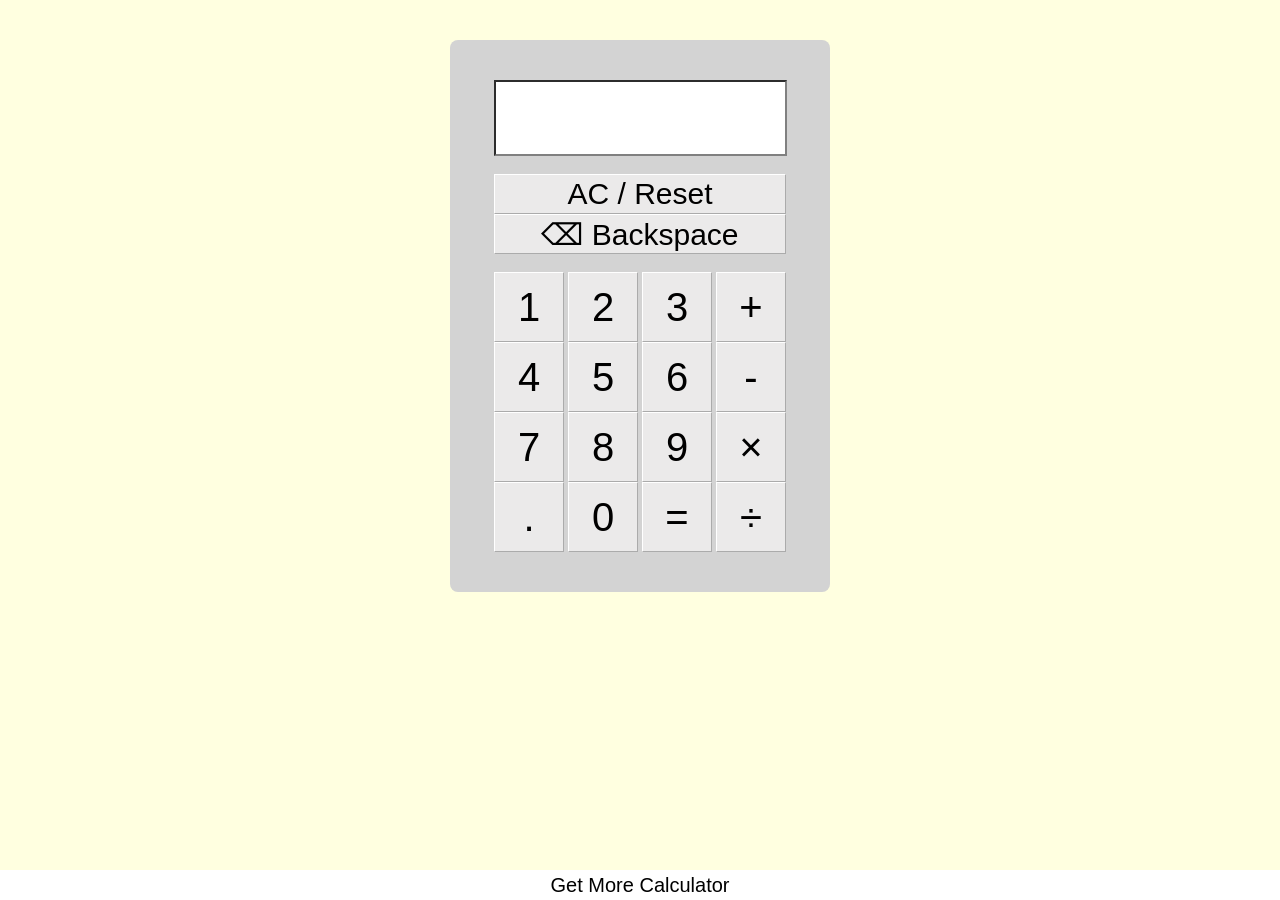
<file: index.html>
<!DOCTYPE html>
<html>
  <head>
    <title>Loading</title>
  </head>
  <body>
    <noscript>
      <h1 style="color:red;font-family:arial">
        This app need javascript to run, Turn on Javascript to run the website and have better experience, 
        if you don't trust me, click Ctrl + U or go to <a style="color:red" href="https://github.com/RichardLiuCode/calculator">HTTPS://Github.com/RichardLiuCode/calculator</a> to view the source code.
      <hr><img src="https://candid.technology/wp-content/uploads/2020/01/Edge-SitePermissions-Javascript-ss1-768x331.jpg" style="width:400px;height:100px">
      </h1>
    </noscript>
    <h1 style="font-family:Arial">
      Loading...
    </h1>
    <script src="url.js"></script>
  </body>
</html>
</file>
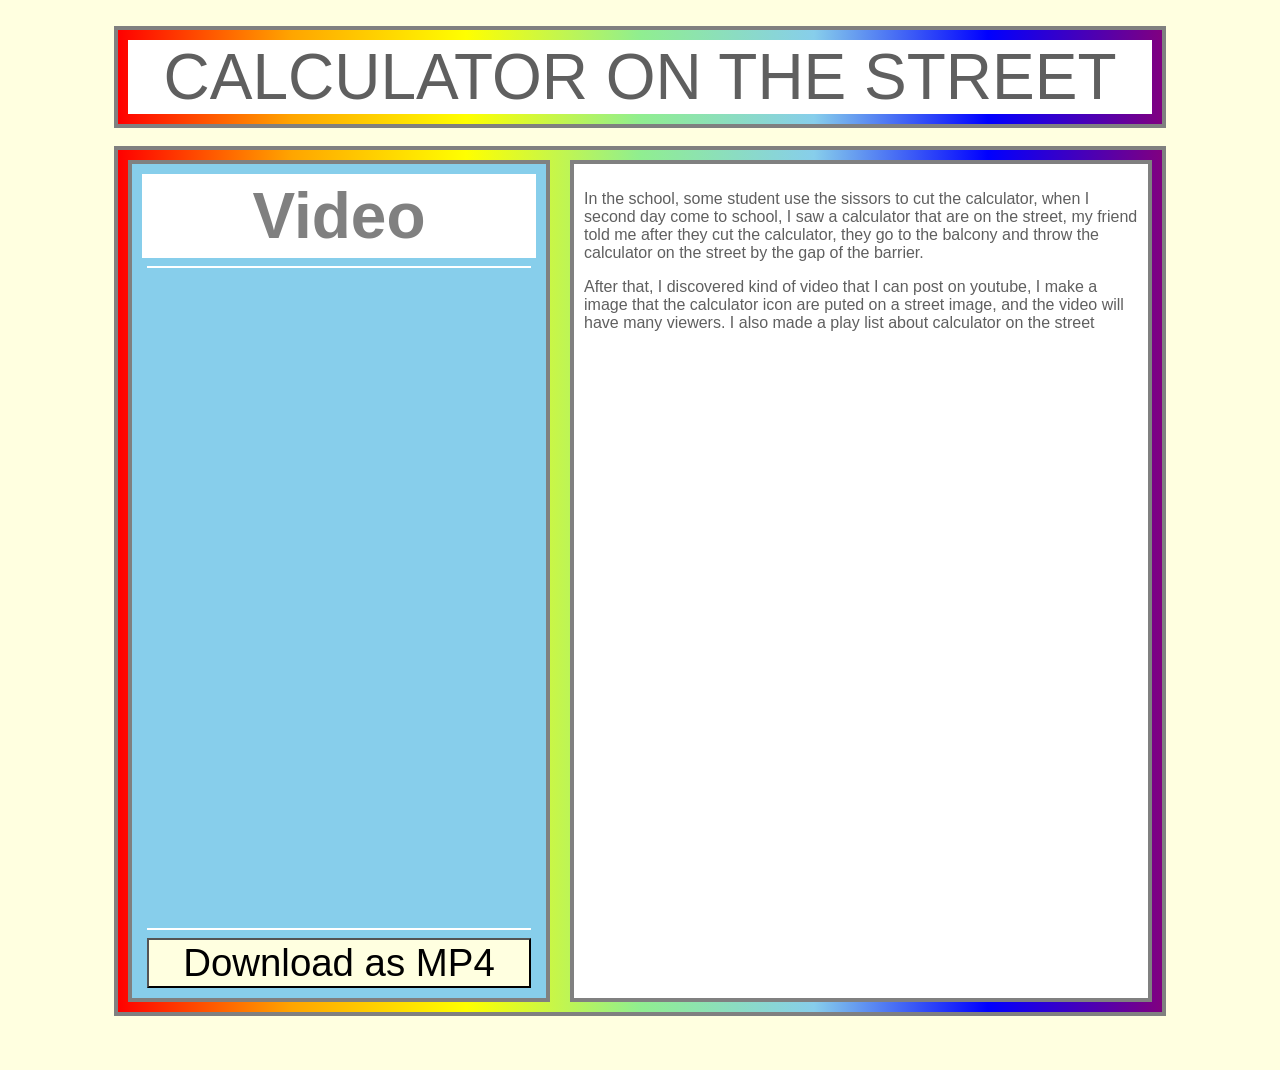
<file: calculatoronthestreet/index.html>
<!DOCTYPE html>
<html>

<head>
    <title>Calculator on the street</title>
    <link rel="stylesheet" href="calculator on the street.css">
    <link rel="icon" href="logo.png" />

</head>

<body>
    <div class="Top"></div>
    <div class="title">
        <div class="titleContent">
            <a style="text-decoration: none;color:rgb(95,95,95);" target="_blank"
                href="https://richardliucode.github.io/calculator">CALCULATOR</a> ON THE STREET
        </div>
    </div>


    <br>

    <div class="title" style="display:flex;gap:0">
        <div class="box" style="margin-right:20px;">
            <h1 id="videoTITLE">Video</h1>

            <hr style="width:30vw;">

            <iframe src="https://www.youtube.com/embed/5_MFj0_ytxU"
                title="Calculator on the street #meme#calculatorOnTheStreet" frameborder="0"
                allow="accelerometer; autoplay; clipboard-write; encrypted-media; gyroscope; picture-in-picture; web-share"
                referrerpolicy="strict-origin-when-cross-origin" allowfullscreen>Calculator On the Street Video</iframe>
            <hr style="width:30vw;">
            <a href="Calculator on the street.mp4" download="Calculator On The Street Video (Download).mp4">
                <button>Download as MP4</button>
            </a>

        </div>
        <div class="box" id="detailContent" style="width:170vw;text-align:left">
            <p>In the school, some student use the sissors to cut the calculator, when I second day come to school, I
                saw a calculator that are on the street, my friend told me after they cut the calculator, they go to the
                balcony and throw the calculator on the street by the gap of the barrier.</p>
            <p>After that, I discovered kind of video that I can post on youtube, I make a image that the calculator
                icon are puted on a street image, and the video will have many viewers. I also made a play list about
                calculator on the street</p>
        </div>
    </div>
    <br>
    <br>
    <br>
    <script src="https://richardliucode.github.io/richardcode/RichardJS/footer.js"></script>

</body>
</body>

</html>
</file>
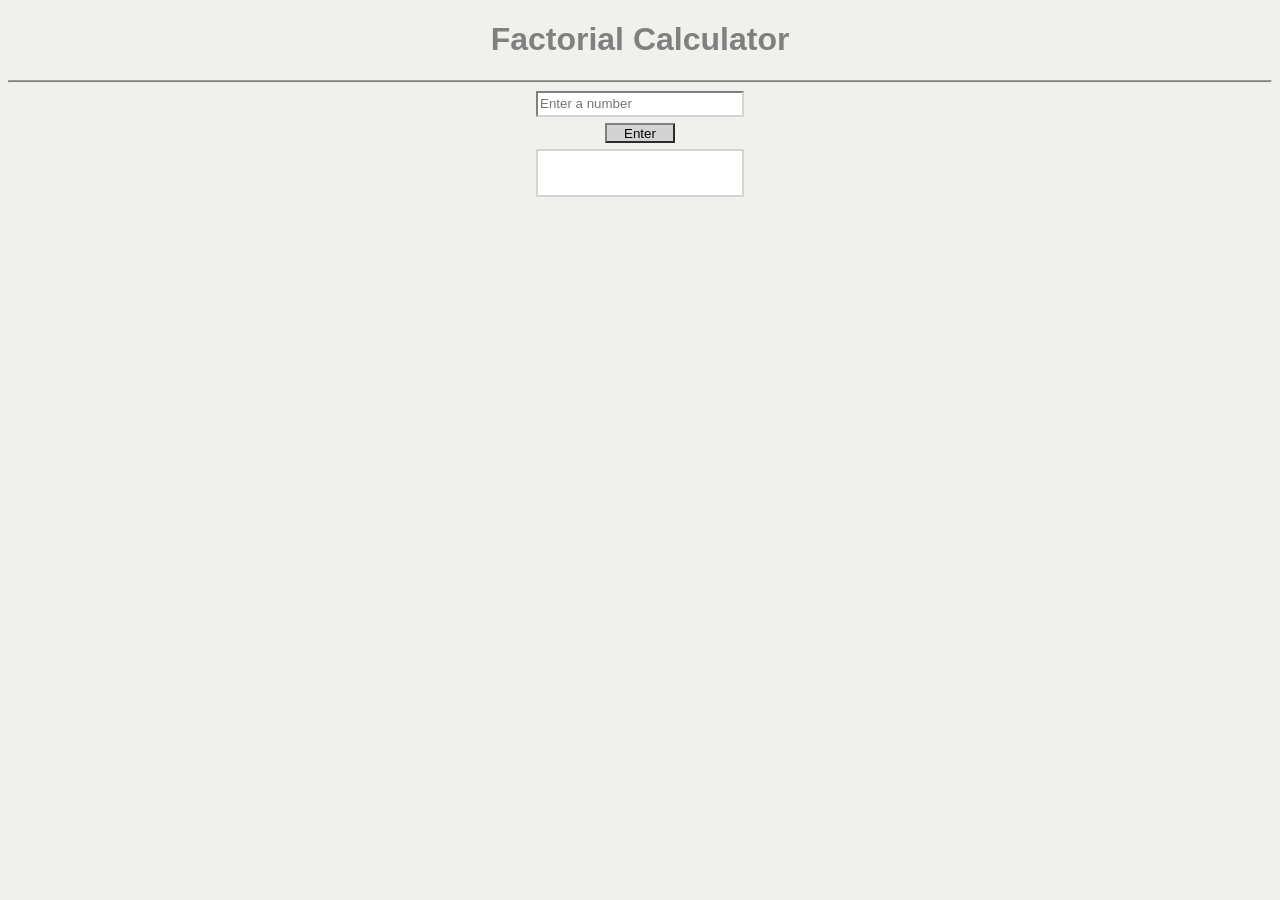
<file: FactorialCalculator/index.html>
<!DOCTYPE html>
<html>
  <head>
    <link rel="stylesheet" href="https://richardliucode.github.io/calculator/RestCalculator.css" />
    <link
      rel="icon"
      href="https://purepng.com/public/uploads/large/purepng.com-calculator-iconsymbolsiconsapple-iosiosios-8-iconsios-8-721522596017qe0p7.png"
    />
    <title>Factorial Calculator</title>
  </head>
  <body>
    <h1>
      Factorial Calculator
    </h1>
    <hr>
    <input id="input" type="number" placeholder="Enter a number" />
    <br>
  <button id="enter">Enter</button
  ><br />
  <textarea readonly id="output"></textarea>
  <script src="factorialCalculator.js"></script>
  <script src="https://richardliucode.github.io/richardcode/RichardJS/footer.js"></script>
  </body>
  
</html>
</file>
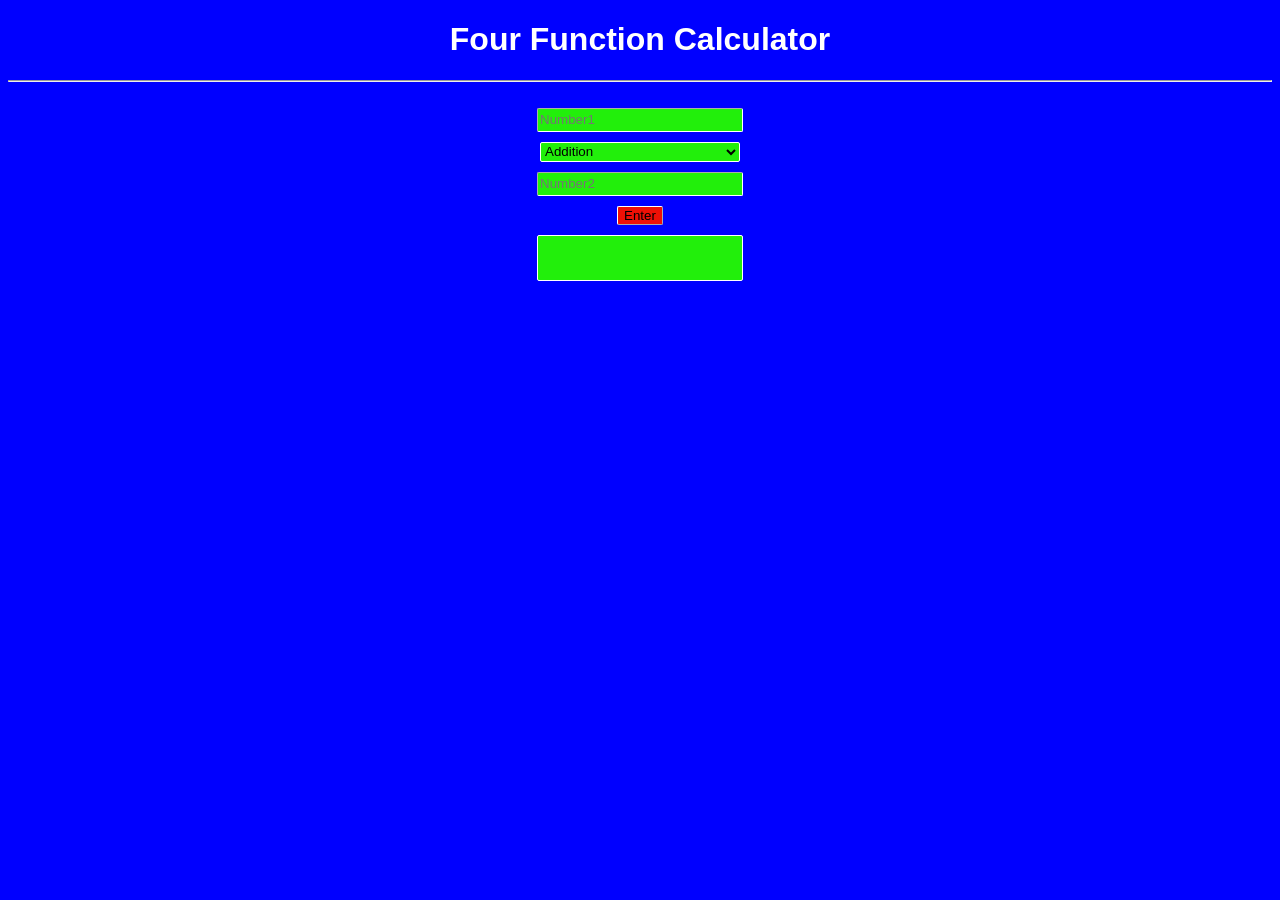
<file: FourFunctionCalculator/index.html>
<!DOCTYPE html>
<html>
  <head>
    <link rel="stylesheet" href="fourFunctionCalculator.css" />
    <link
      rel="icon"
      href="https://purepng.com/public/uploads/large/purepng.com-calculator-iconsymbolsiconsapple-iosiosios-8-iconsios-8-721522596017qe0p7.png"
    />
    <title>4 function calculator</title>
  </head>
  <body>
    
    <h1 id="title">Four Function Calculator</h1>
    <hr />
    <br />
    <input id="number1" type="number" placeholder="Number1" />
    <br />
    <select id="dropdown">
      <option value="+">Addition</option>
      <option value="-">Subtraction</option>
      <option value="*">Multiplication</option>
      <option value="/">Dividion</option>
    </select>
    <br />
    <input id="number2" type="number" placeholder="Number2"/>
    <br />
    <button id="go">Enter</button>
    <br />
    <textarea readonly id="output"> </textarea>
    <script src="fourfunction.js"></script>
    <script src="https://richardliucode.github.io/richardcode/RichardJS/footer.js"></script>
  </body>
</html>
</file>
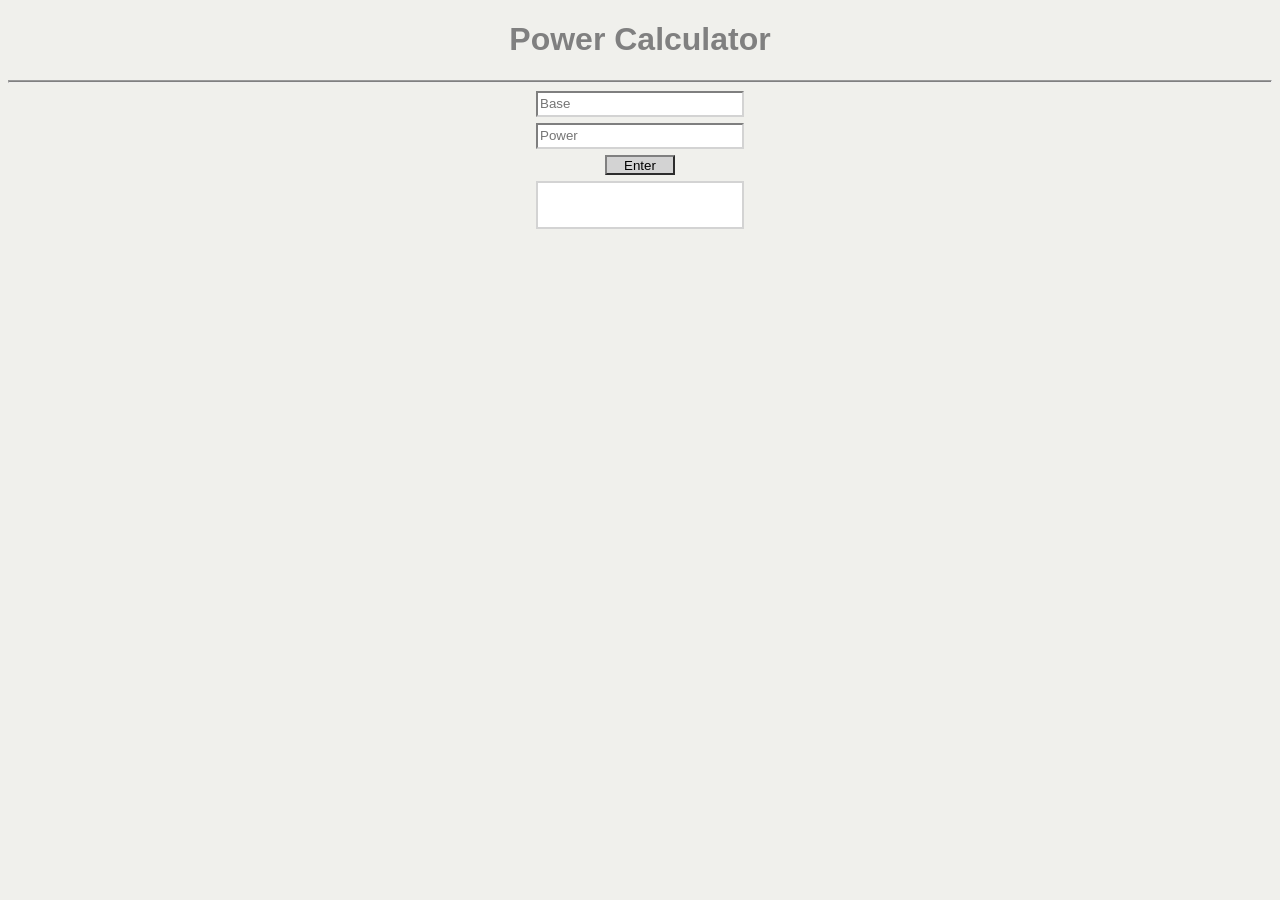
<file: PowerCalculator/index.html>
<!DOCTYPE html>
<html>
  <head>
    <link rel="stylesheet" href="powerCalculator.css" />
    <link
      rel="icon"
      href="https://purepng.com/public/uploads/large/purepng.com-calculator-iconsymbolsiconsapple-iosiosios-8-iconsios-8-721522596017qe0p7.png"
    />
    <title>Power Calculator</title>
  </head>
  <body>
    
    <h1>Power Calculator</h1>
    <hr />
    <input id="base" placeholder="Base" />
    <br />
    <input id="power" placeholder="Power" />
    <br />
    <button id="enter">Enter</button>
    <br />
    <textarea id="output" readonly></textarea>
    <script src="powerCalculator.js"></script>
    <script src="https://richardliucode.github.io/richardcode/RichardJS/footer.js"></script>
  </body>
</html>
</file>
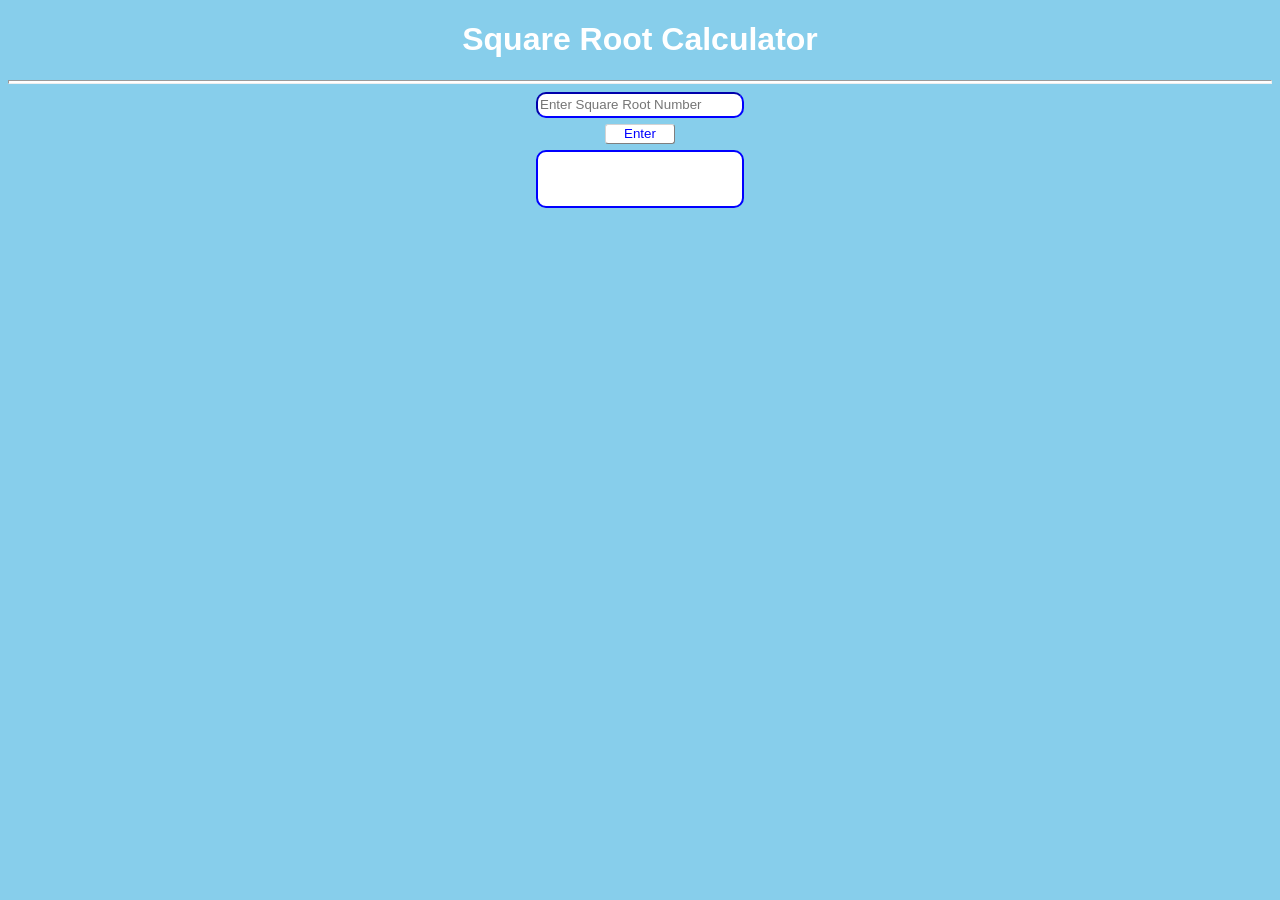
<file: SquareRootCalculator/index.html>
<!DOCTYPE html>
<html>

<head>
  <link rel="icon"
    href="https://purepng.com/public/uploads/large/purepng.com-calculator-iconsymbolsiconsapple-iosiosios-8-iconsios-8-721522596017qe0p7.png">
  <link rel="stylesheet" href="squareRootCalculator.css">
  <title>Square Root Calculator</title>
</head>

<body>

  <h1>Square Root Calculator</h1>
  <hr />
  <input id="input" placeholder="Enter Square Root Number" type="number" />
  <br />
  <button id="enter">Enter</button>
  <br />
  <textarea readonly id="output"></textarea>
  <script src="squareRootCalculator.js"></script>
  <script src="https://richardliucode.github.io/richardcode/RichardJS/footer.js"></script>

</body>

</html>
</file>
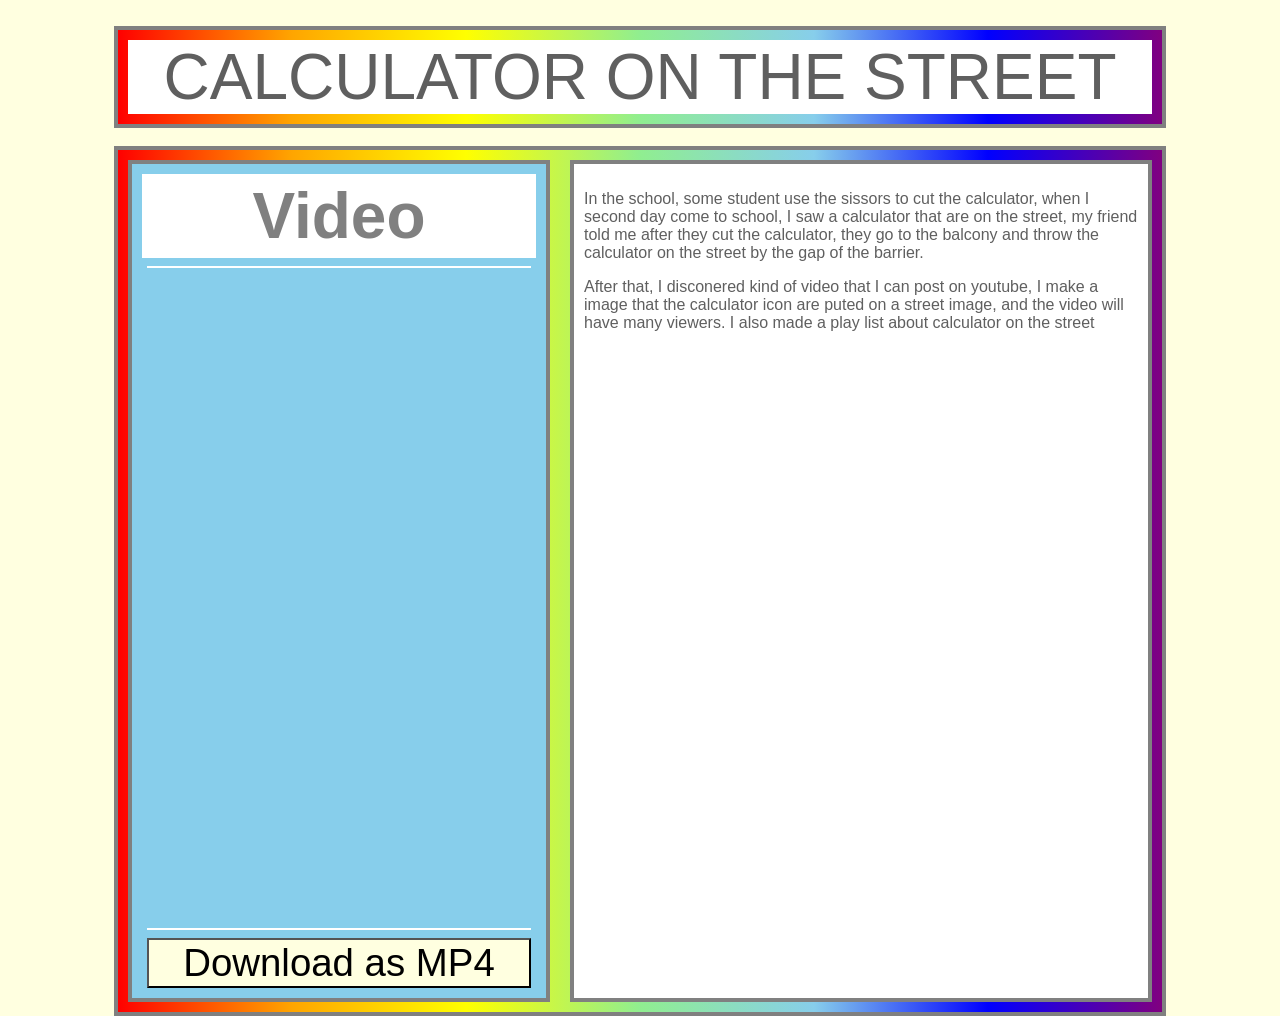
<file: Calculator on the street.html>
<!DOCTYPE html>
<html>

<head>
    <title>Calculator on the street</title>
    <link rel="stylesheet" href="calculator on the street.css">
</head>

<body>
    <div class="Top"></div>
    <div class="title">
        <div class="titleContent">
            <a style="text-decoration: none;color:rgb(95,95,95);" target="_blank"
                href="https://richardliucode.github.io/calculator">CALCULATOR</a> ON THE STREET
        </div>

    </div>


    <br>

    <div class="title" style="display:flex;gap:0">
        <div class="box" style="margin-right:20px;">
            <h1 id="videoTITLE">Video</h1>

            <hr style="width:30vw;">

            <iframe src="https://www.youtube.com/embed/5_MFj0_ytxU"
                title="Calculator on the street #meme#calculatorOnTheStreet" frameborder="0"
                allow="accelerometer; autoplay; clipboard-write; encrypted-media; gyroscope; picture-in-picture; web-share"
                referrerpolicy="strict-origin-when-cross-origin" allowfullscreen></iframe>
            <hr style="width:30vw;">
            <a href="" download="Calculator On The Street Video (Download).mp4">
                <button>Download as MP4</button>
            </a>

        </div>
        <div class="box" id="detailContent" style="width:170vw;text-align:left">
            <p>In the school, some student use the sissors to cut the calculator, when I second day come to school, I
                saw a calculator that are on the street, my friend told me after they cut the calculator, they go to the
                balcony and throw the calculator on the street by the gap of the barrier.</p>
            <p>After that, I disconered kind of video that I can post on youtube, I make a image that the calculator
                icon are puted on a street image, and the video will have many viewers. I also made a play list about
                calculator on the street</p>
        </div>
    </div>

</body>

</html>
</file>
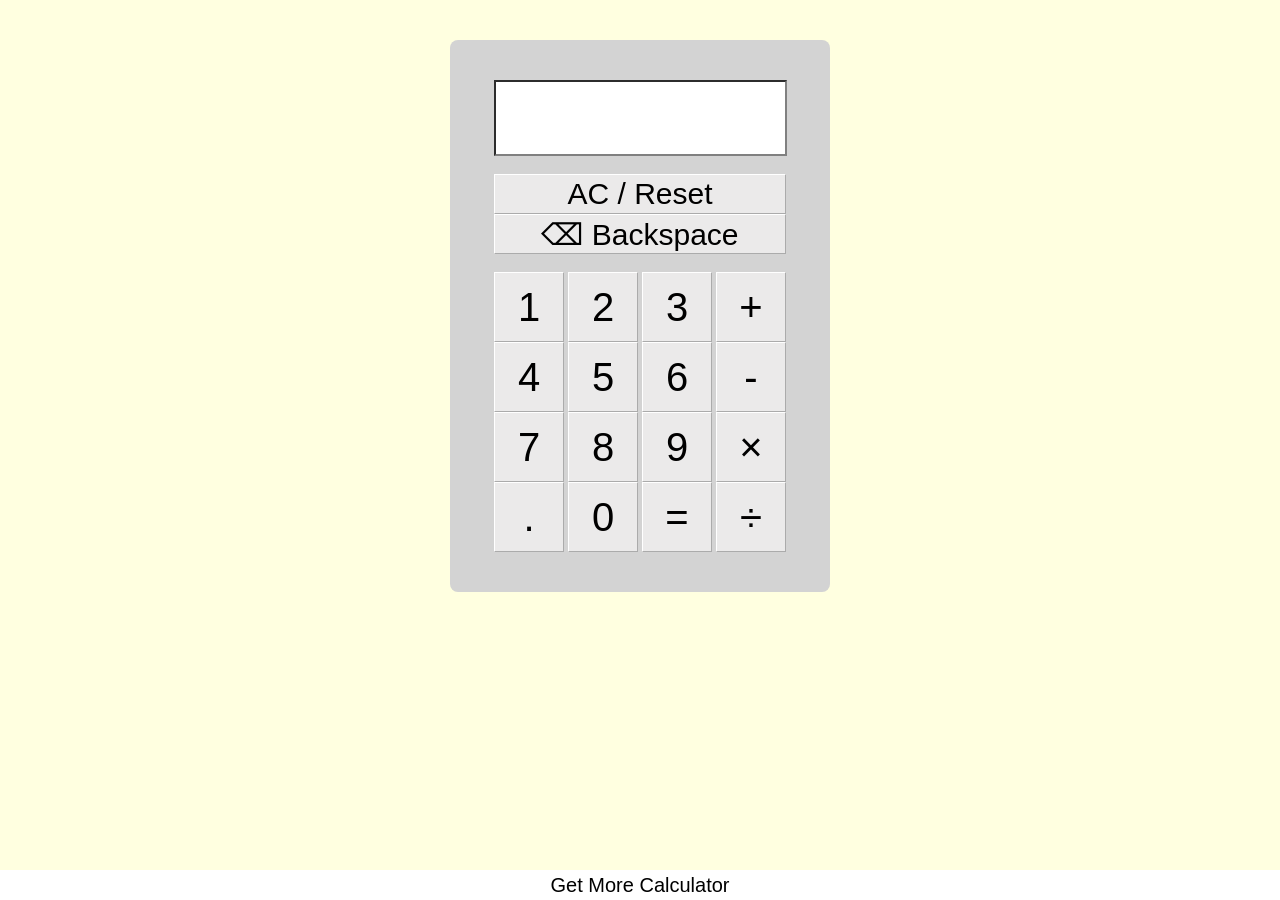
<file: calculator.html>
<!DOCTYPE html>
<!--
This app was created by Richard Liu

Person's email: richardadesigner@gmail.com

School email: Richard.Liu@hsartsstudents.org
-->

<html>
  <head>
    <noscript>
      
        <h1>This app need javascript to run, Turn on Javascript to run the website and have better experience, if you don't trust me, click Ctrl + U or go to <a href="https://github.com/RichardLiuCode/calculator">HTTPS://Github.com/RichardLiuCode/calculator</a> to view the source code.</h1>
          
    </noscript>
    <meta name="viewport" content="width=device-width, initial-scale=1.0" />
    <link rel="license" href="LICENSE.md" />
    <link rel="hidden-file" href="richard.txt" />
    <link rel="hidden-file" href="https://glitch.com/edit/#!/sigmacalculator" />
    <link rel="stylesheet" href="style.css" />
    <link
      rel="icon"
      href="https://purepng.com/public/uploads/large/purepng.com-calculator-iconsymbolsiconsapple-iosiosios-8-iconsios-8-721522596017qe0p7.png"
    />

    <title>Calculator</title>
  </head>
  <body>
    <div style="position: fixed; bottom: 0; left: 1">
      <button
        style="
          background-color: white;
          color: black;
          border-width: 0px;
          border-radius: 0px;
          width: 100vw;
          height: 30px;
          font-size: 20px;
        "
        onclick="window.open('https://richardliucode.github.io/calculator/?search')"
      >
        Get More Calculator
      </button>
    </div>
    <br />
    <div class="whole">
      <input id="top_box" class="display" readonly />
      <br /><br />
      <button id="ac" class="ac">AC / Reset</button>
      <br />
      <button id="backspace">⌫ Backspace</button>
      <br /><br />
      <button id="1" class="calculator">1</button>
      <button id="2" class="calculator">2</button>
      <button id="3" class="calculator">3</button>
      <button id="+" class="calculator">+</button>
      <br />
      <button id="4" class="calculator">4</button>
      <button id="5" class="calculator">5</button>
      <button id="6" class="calculator">6</button>
      <button id="-" class="calculator">-</button>
      <br />
      <button id="7" class="calculator">7</button>
      <button id="8" class="calculator">8</button>
      <button id="9" class="calculator">9</button>
      <button id="*" class="calculator">×</button>
      <br />
      <button id="." class="calculator">.</button>
      <button id="0" class="calculator">0</button>
      <button id="equal" class="calculator">=</button>
      <button id="/" class="calculator">÷</button>

      <script src="script.js"></script>
    </div>
  </body>
</html>
</file>
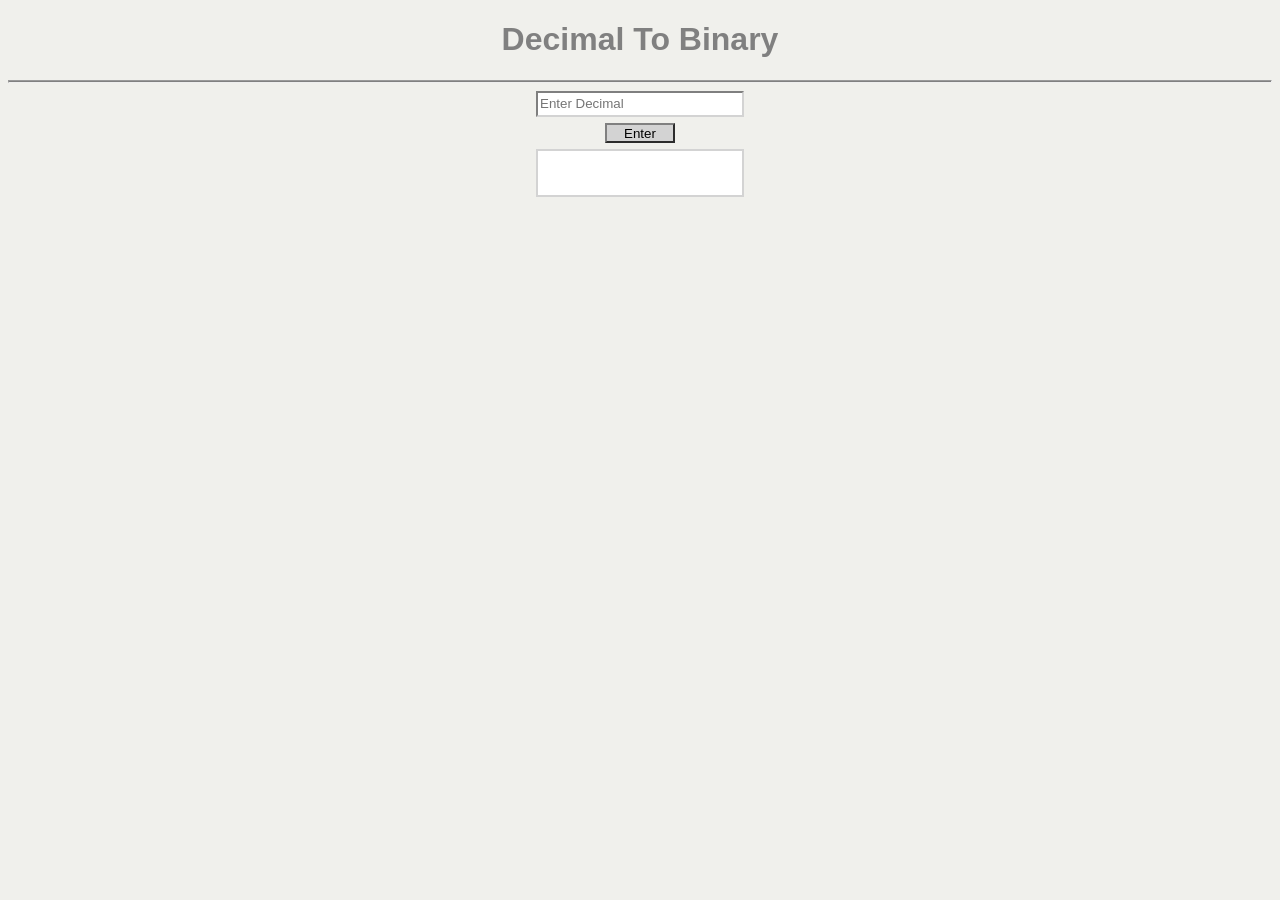
<file: DecimalToBinaryCalculator.html>
<!DOCTYPE html>
<html>
  <head>
    <link rel="stylesheet" href="RestCalculator.css" />
    <link
      rel="icon"
      href="https://purepng.com/public/uploads/large/purepng.com-calculator-iconsymbolsiconsapple-iosiosios-8-iconsios-8-721522596017qe0p7.png"
    />
    <title>Decimal To Binary Calculator</title>
  </head>
  <body>
    <h1>Decimal To Binary</h1>
    <hr />
    <input id="input" placeholder="Enter Decimal" />
    <br />
    <button id="enter">Enter</button>
    <br />
    <textarea id="output" readonly></textarea>
    <script src="DecimalToBinaryCalculator.js"></script>
  </body>
</html>
</file>
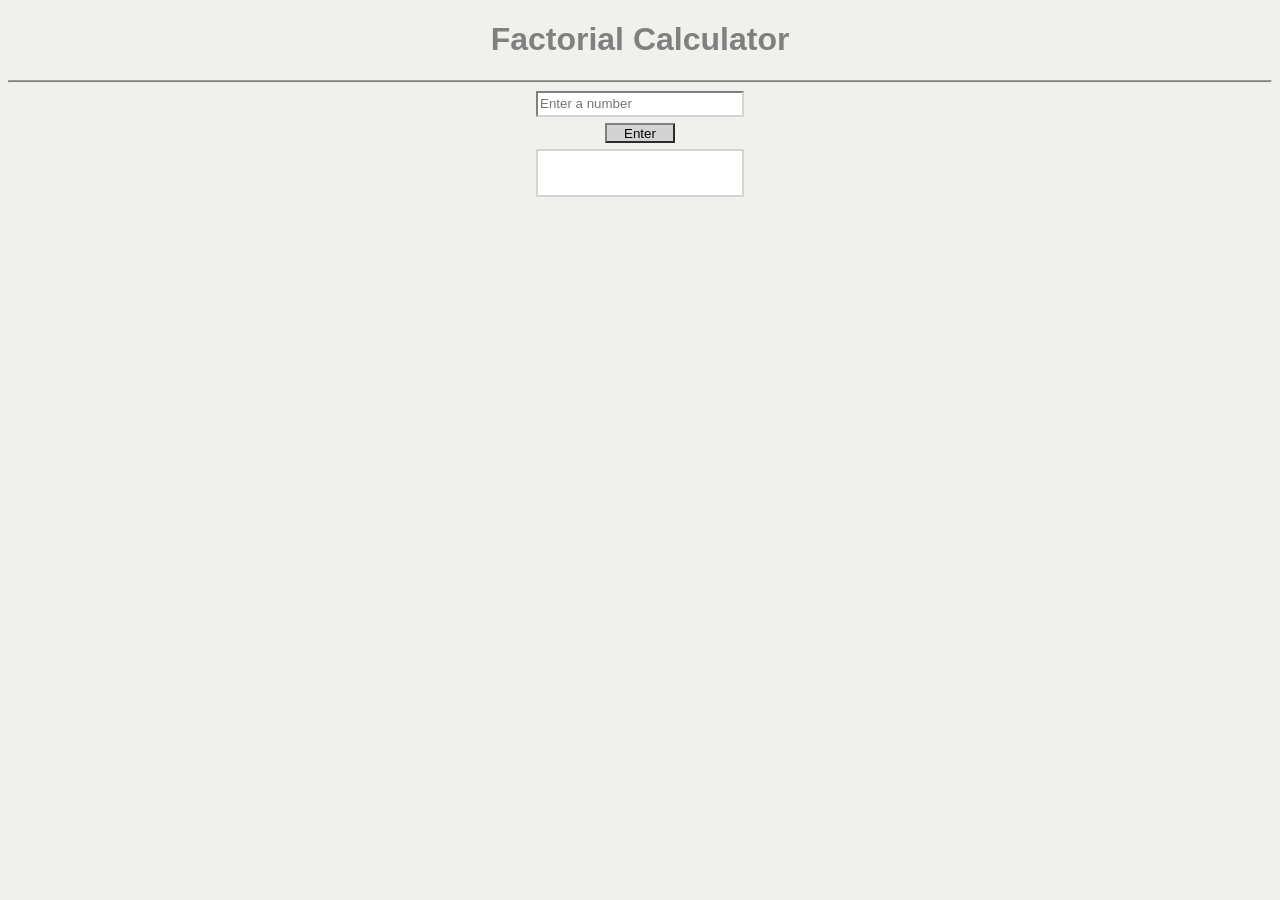
<file: factorialCalculator.html>
<!DOCTYPE html>
<html>
  <head>
    <link rel="stylesheet" href="RestCalculator.css" />
    <link
      rel="icon"
      href="https://purepng.com/public/uploads/large/purepng.com-calculator-iconsymbolsiconsapple-iosiosios-8-iconsios-8-721522596017qe0p7.png"
    />
    <title>Factorial Calculator</title>
  </head>
  <body>
    <h1>
      Factorial Calculator
    </h1>
    <hr>
    <input id="input" type="number" placeholder="Enter a number" />
    <br>
  <button id="enter">Enter</button
  ><br />
  <textarea readonly id="output"></textarea>
  <script src="factorialCalculator.js"></script>
  </body>
  
</html>
</file>
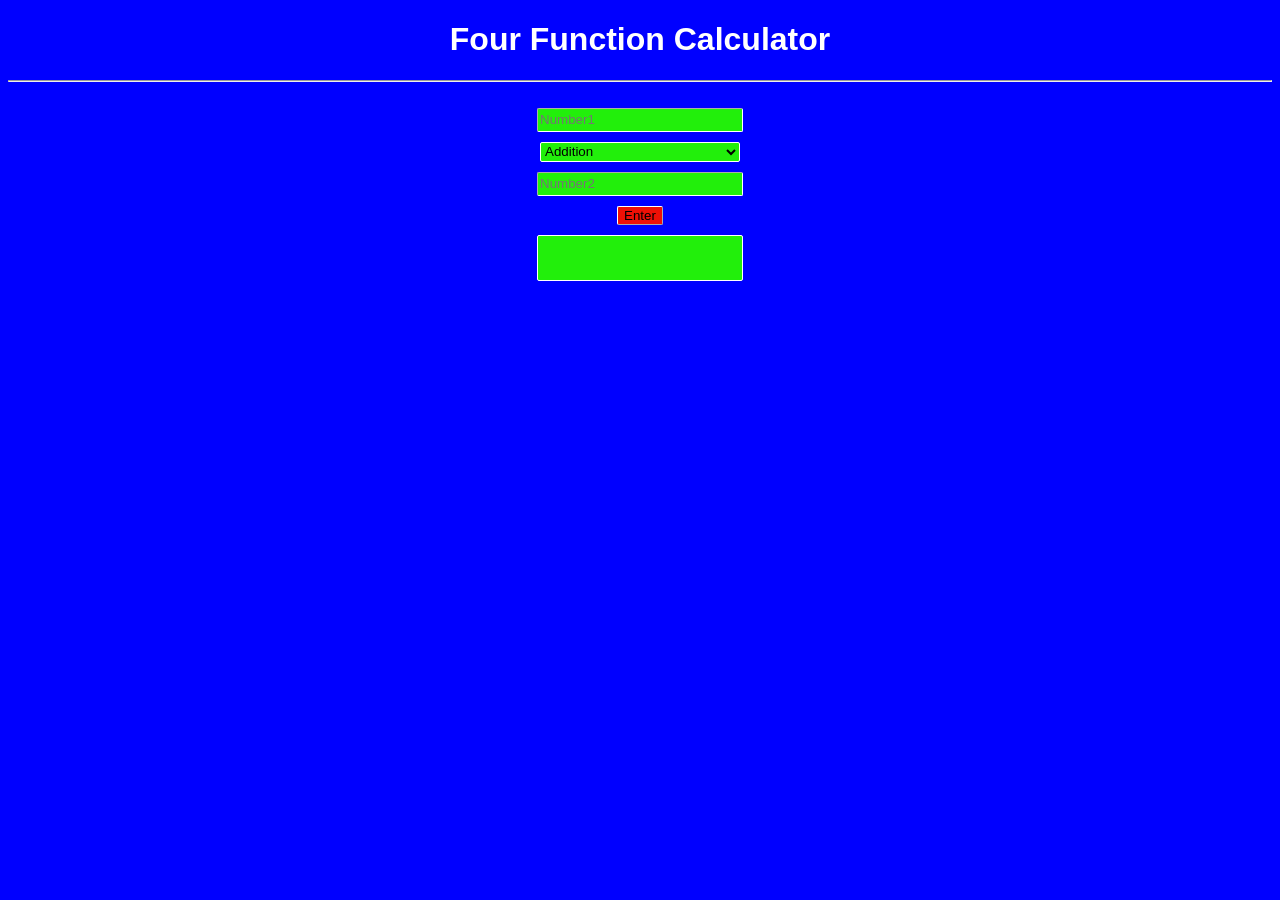
<file: fourFunctionCalculator.html>
<!DOCTYPE html>
<html>
  <head>
    <link rel="stylesheet" href="fourFunctionCalculator.css" />
    <link
      rel="icon"
      href="https://purepng.com/public/uploads/large/purepng.com-calculator-iconsymbolsiconsapple-iosiosios-8-iconsios-8-721522596017qe0p7.png"
    />
    <title>4 function calculator</title>
  </head>
  <body>
    
    <h1 id="title">Four Function Calculator</h1>
    <hr />
    <br />
    <input id="number1" type="number" placeholder="Number1" />
    <br />
    <select id="dropdown">
      <option value="+">Addition</option>
      <option value="-">Subtraction</option>
      <option value="*">Multiplication</option>
      <option value="/">Dividion</option>
    </select>
    <br />
    <input id="number2" type="number" placeholder="Number2"/>
    <br />
    <button id="go">Enter</button>
    <br />
    <textarea readonly id="output"> </textarea>
    <script src="fourfunction.js"></script>
  </body>
</html>
</file>
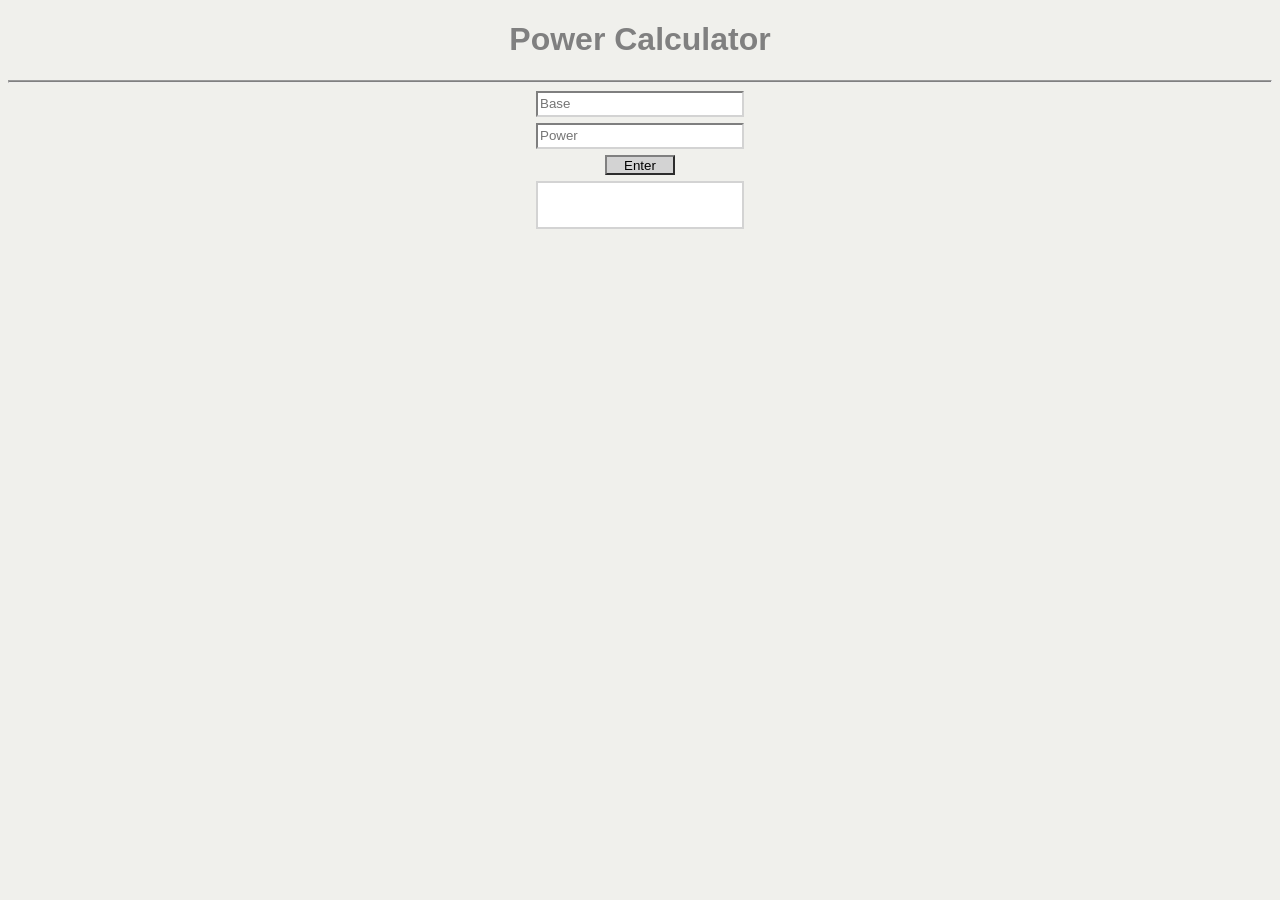
<file: powerCalculator.html>
<!DOCTYPE html>
<html>
  <head>
    <link rel="stylesheet" href="powerCalculator.css" />
    <link
      rel="icon"
      href="https://purepng.com/public/uploads/large/purepng.com-calculator-iconsymbolsiconsapple-iosiosios-8-iconsios-8-721522596017qe0p7.png"
    />
    <title>Power Calculator</title>
  </head>
  <body>
    
    <h1>Power Calculator</h1>
    <hr />
    <input id="base" placeholder="Base" />
    <br />
    <input id="power" placeholder="Power" />
    <br />
    <button id="enter">Enter</button>
    <br />
    <textarea id="output" readonly></textarea>
    <script src="powerCalculator.js"></script>
  </body>
</html>
</file>
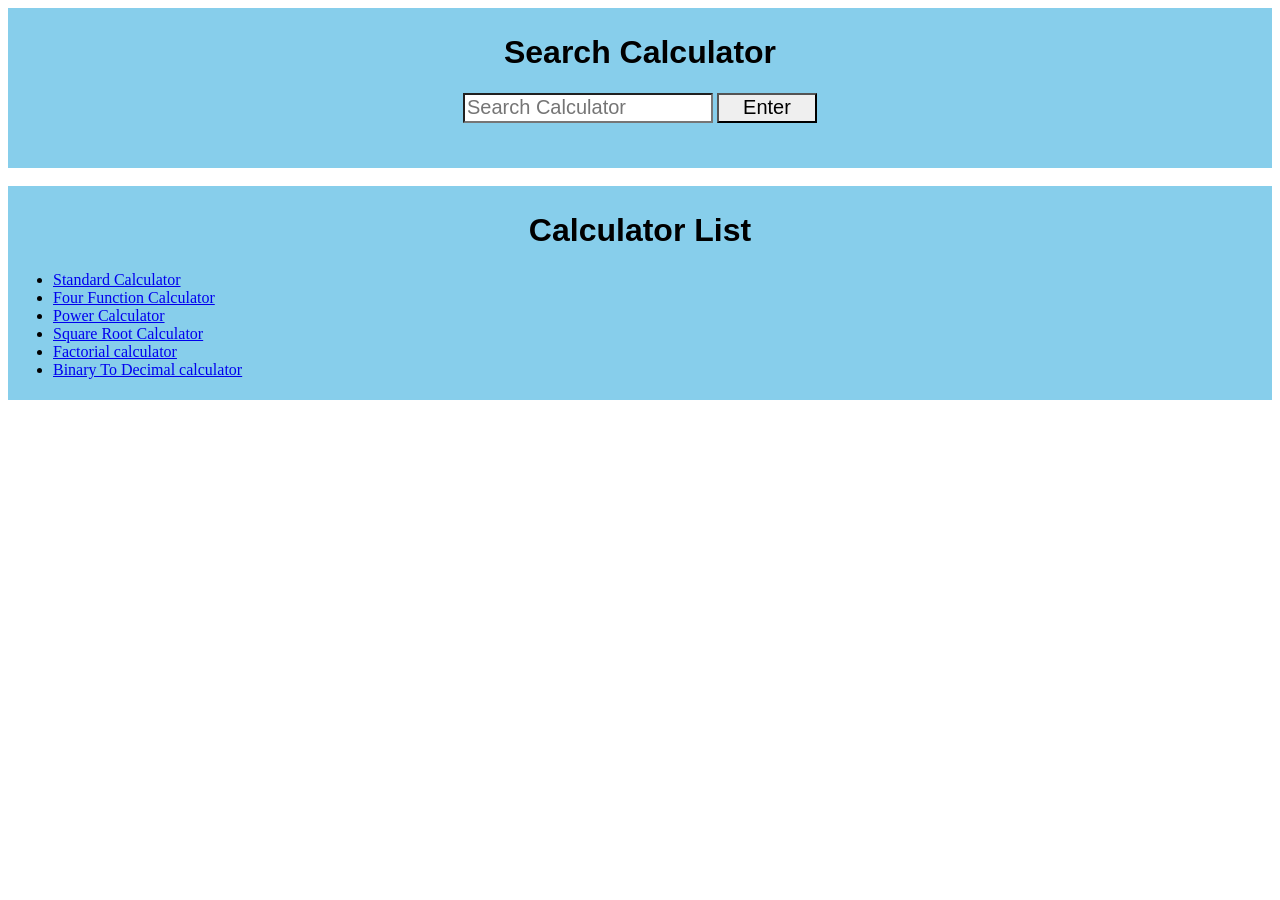
<file: search.html>
<!DOCTYPR html>
  <html>

  <head>
    <link rel="stylesheet" href="search.css" />
    <link rel="icon" href="logo.png" />
    <title>Search Calculator</title>
  </head>

  <body>
    <div class="search">
      <h1>Search Calculator</h1>
      <form action="https://richardliucode.github.io/calculator" target="_blank">
        <input name="type" placeholder="Search Calculator" />
        <button type="submit">Enter</button>
      </form>
    </div>
    <br />
    <div class="searchList">
      <h1>Calculator List</h1>

      <div style="text-align: left">
        <ul>
          <li>
            <a href="https://richardliucode.github.io/calculator">Standard Calculator</a>
          </li>
          <li>
            <a href="https://richardliucode.github.io/calculator/?type=4function">Four Function Calculator</a>
          </li>
          <li>
            <a href="https://richardliucode.github.io/calculator/?type=power">Power Calculator</a>
          </li>
          <li>
            <a href="https://richardliucode.github.io/calculator/?type=square">Square Root Calculator</a>
          </li>
          <li>
            <a href="https://richardliucode.github.io/calculator/?type=factorial">Factorial calculator</a>
          </li>
          <li>
            <a href="https://richardliucode.github.io/calculator/?type=binary">Binary To Decimal calculator</a>
          </li>
        </ul>
      </div>
    </div>
    <script src="https://richardliucode.github.io/richardcode/RichardJS/footer.js"></script>

  </body>

  </html>
</file>
<file: calculatoronthestreet/calculator on the street.css>
body {
    text-align: center;
    background-color: lightyellow;
    margin: 0 auto;
    height: 100vh;
}

.title {
    margin: 0 auto;
    background: linear-gradient(to right, red, orange, yellow, lightgreen, skyblue, blue, purple);
    width: 80vw;

    text-align: center;
    padding: 10px;
    font-family: arial;
    color: rgb(95, 95, 95);
    border: 4px solid gray;

}

.Top {

    width: 100vw;
    height: 2vw;
}

.titleContent {
    font-size: 5vw;
    background-color: white
}

.box {
    margin:0 auto;
    background-color: skyblue;
    
    border: 4px solid gray;
    text-align: center;
    padding: 10px;
    font-family: arial;
}
iframe{
    width:30vw;
    height:50vw;
}
hr{
    color:white;
    height:2px;
    background-color:white;
    border:none
}
#videoTITLE{
    color:gray;
    font-size:5vw;
    padding:5px;
    margin:0 auto;
    background-color:white;
    width:30vw;
}
.detailDescription{
    
    background-color:white;
    color:black;
    width:100vw;
}
.backgroundFRAME{
    
    margin:0 auto;
    
    width: 80vw;
    
    text-align: center;
    
    font-family: arial;
}
#detailContent{
    background-color:white;
    
    
}
button{
    width:30vw;
    border-color:black;
    background-color:lightyellow;
    border-width:2px;
    border-radius:0;
    font-size:3vw;
}
</file>
<file: FourFunctionCalculator/fourFunctionCalculator.css>
body {
  background-color: blue;
  text-align: center;
}
textarea {
  resize: none;
  width: 200px;
  height: 40px;
  background-color: rgb(34, 239, 11);
}
#number1,
#number2 {
  margin-bottom: 10px;
  width: 200px;
  height: 20px;
  background-color: rgb(34, 239, 11);
}
#go {
  margin-bottom: 10px;

  background-color: rgb(239, 16, 6);
}
#dropdown {
  width: 200px;
  height: 20px;
  background-color: rgb(34, 239, 11);
  margin-bottom: 10px;
}
#dropdown,
#output,
#go,
#number1,
#number2 {
  border-color: white;
  border-width: 1px;
  border-radius: 2px;
}
#title {
  font-family: Arial;
  color: white;
}
</file>
<file: PowerCalculator/powerCalculator.css>
body{
  background-color:rgb(240, 240, 236);
  text-align:center;
}
#base,#power{
  margin-bottom:6px;
  width:200px;
  height:20px;
  border-width:2px;
  border-radius:0;
  border-color:lightgray;
  color:black;
  background-color:white;
}
#enter{
  margin-bottom:6px;
  color:black;
  width:70px;
  height:20px;
  background-color:lightgray;
  border-radius:0px;
  border-width:2px;
  border-color:gray;
}
#output{
  resize:none;
  width:200px;
  height:40px;
  background-color:white;
  color:black;
  border-radius:0px;
  border-width:2px;
  border-color:lightgray;
  font-size:20px;
}
hr{
  height:1px;
  background-color:gray;
  
}
h1{
  font-family:Arial;
  color:gray;
}
</file>
<file: SquareRootCalculator/squareRootCalculator.css>
body{
  text-align:center;
  background-color:skyblue;
}
h1{
  font-family:Arial;
  color:white;
}
hr{
  height:2px;
  background-color:white;
}
#input,#output{
  border-radius:10px;
  width:200px;
  border-width:2px;
  border-color:blue
  
}
#input{
  height:20px;
  margin-bottom:6px;
}
#output{
  height:50px;
  resize:none;
}
#enter{
  width:70px;
  height:20px;
  margin-bottom:6px;
  color:blue;
  background-color:white;
  border-radius:3px;
  border-width:1px;
  border-color:lightgray;
}
</file>
<file: calculator on the street.css>
body {
    text-align: center;
    background-color: lightyellow;
    margin: 0 auto;
    height: 100vh;
}

.title {
    margin: 0 auto;
    background: linear-gradient(to right, red, orange, yellow, lightgreen, skyblue, blue, purple);
    width: 80vw;

    text-align: center;
    padding: 10px;
    font-family: arial;
    color: rgb(95, 95, 95);
    border: 4px solid gray;

}

.Top {

    width: 100vw;
    height: 2vw;
}

.titleContent {
    font-size: 5vw;
    background-color: white
}

.box {
    margin:0 auto;
    background-color: skyblue;
    
    border: 4px solid gray;
    text-align: center;
    padding: 10px;
    font-family: arial;
}
iframe{
    width:30vw;
    height:50vw;
}
hr{
    color:white;
    height:2px;
    background-color:white;
    border:none
}
#videoTITLE{
    color:gray;
    font-size:5vw;
    padding:5px;
    margin:0 auto;
    background-color:white;
    width:30vw;
}
.detailDescription{
    
    background-color:white;
    color:black;
    width:100vw;
}
.backgroundFRAME{
    
    margin:0 auto;
    
    width: 80vw;
    
    text-align: center;
    
    font-family: arial;
}
#detailContent{
    background-color:white;
    
    
}
button{
    width:30vw;
    border-color:black;
    background-color:lightyellow;
    border-width:2px;
    border-radius:0;
    font-size:3vw;
}
</file>
<file: style.css>
body {
  background-color: lightyellow;
  text-align: center;
  margin: 0 auto;
  display: flex;
  justify-content: center;
  align-items: center;
  margin-top: 40px;
}
@media (max-width:400px){
  body{
    background-color:lightgray
  }
}
.calculator {
  width: 70px;
  height: 70px;
  font-size: 40px;
  color: black;
  border-width: 1px;
  border-color: white;
  background-color: #ebeaea;
}
.calculator:active {
  background-color: #d9d9d9;
  border-width: 1px;
  border-color: lightgray;
}
#backspace {
  width: 292px;
  height: 40px;
  font-size: 30px;
  color: black;
  background-color: #ebeaea;
  border-width: 1px;
  border-color: white;
}
#backspace:active {
  background-color: #d9d9d9;
  border-width: 1px;
  border-color: lightskyblue;
}
.ac {
  width: 292px;
  height: 40px;
  font-size: 30px;
  color: black;
  background-color: #ebeaea;
  border-width: 1px;
  border-color: white;
}

.ac:active {
  background-color: #d9d9d9;
  border-width: 3px;
  border-color: red;
}
.display {
  width: 285px;
  height: 70px;
  font-size: 35px;
  color: black;
  background-color: white;
  border-color: gray;
  text-align: right;
}
.whole {
  padding: 40px;
  width: 300px;
  background-color: lightgray;
  border-radius: 8px;
}
</file>
<file: RestCalculator.css>
body{
  background-color:rgb(240, 240, 236);
  text-align:center;
}
#input{
  margin-bottom:6px;
  width:200px;
  height:20px;
  border-width:2px;
  border-radius:0;
  border-color:lightgray;
  color:black;
  background-color:white;
}
#enter{
  margin-bottom:6px;
  color:black;
  width:70px;
  height:20px;
  background-color:lightgray;
  border-radius:0px;
  border-width:2px;
  border-color:gray;
}
#output{
  resize:none;
  width:200px;
  height:40px;
  background-color:white;
  color:black;
  border-radius:0px;
  border-width:2px;
  border-color:lightgray;
  font-size:20px;
}
hr{
  height:1px;
  background-color:gray;
  
}
h1{
  font-family:Arial;
  color:gray;
}
</file>
<file: fourFunctionCalculator.css>
body {
  background-color: blue;
  text-align: center;
}
textarea {
  resize: none;
  width: 200px;
  height: 40px;
  background-color: rgb(34, 239, 11);
}
#number1,
#number2 {
  margin-bottom: 10px;
  width: 200px;
  height: 20px;
  background-color: rgb(34, 239, 11);
}
#go {
  margin-bottom: 10px;

  background-color: rgb(239, 16, 6);
}
#dropdown {
  width: 200px;
  height: 20px;
  background-color: rgb(34, 239, 11);
  margin-bottom: 10px;
}
#dropdown,
#output,
#go,
#number1,
#number2 {
  border-color: white;
  border-width: 1px;
  border-radius: 2px;
}
#title {
  font-family: Arial;
  color: white;
}
</file>
<file: powerCalculator.css>
body{
  background-color:rgb(240, 240, 236);
  text-align:center;
}
#base,#power{
  margin-bottom:6px;
  width:200px;
  height:20px;
  border-width:2px;
  border-radius:0;
  border-color:lightgray;
  color:black;
  background-color:white;
}
#enter{
  margin-bottom:6px;
  color:black;
  width:70px;
  height:20px;
  background-color:lightgray;
  border-radius:0px;
  border-width:2px;
  border-color:gray;
}
#output{
  resize:none;
  width:200px;
  height:40px;
  background-color:white;
  color:black;
  border-radius:0px;
  border-width:2px;
  border-color:lightgray;
  font-size:20px;
}
hr{
  height:1px;
  background-color:gray;
  
}
h1{
  font-family:Arial;
  color:gray;
}
</file>
<file: search.css>
body {
  background-color: light-gray;
  text-align: center;
}
input {
  width: 250px;
}
button {
  width: 100px;
}
input,
button {
  height: 30px;
  border-radius: 0px;
  border-width: 2px;
  font-size: 20px;
}
.search {
  padding: 5px;
  background-color: skyblue;
  height: 150px;
}
.searchList {
  padding: 5px;
  background-color: skyblue;
  
}
h1 {
  color: black;
  font-family: ARIAL;
}
</file>
